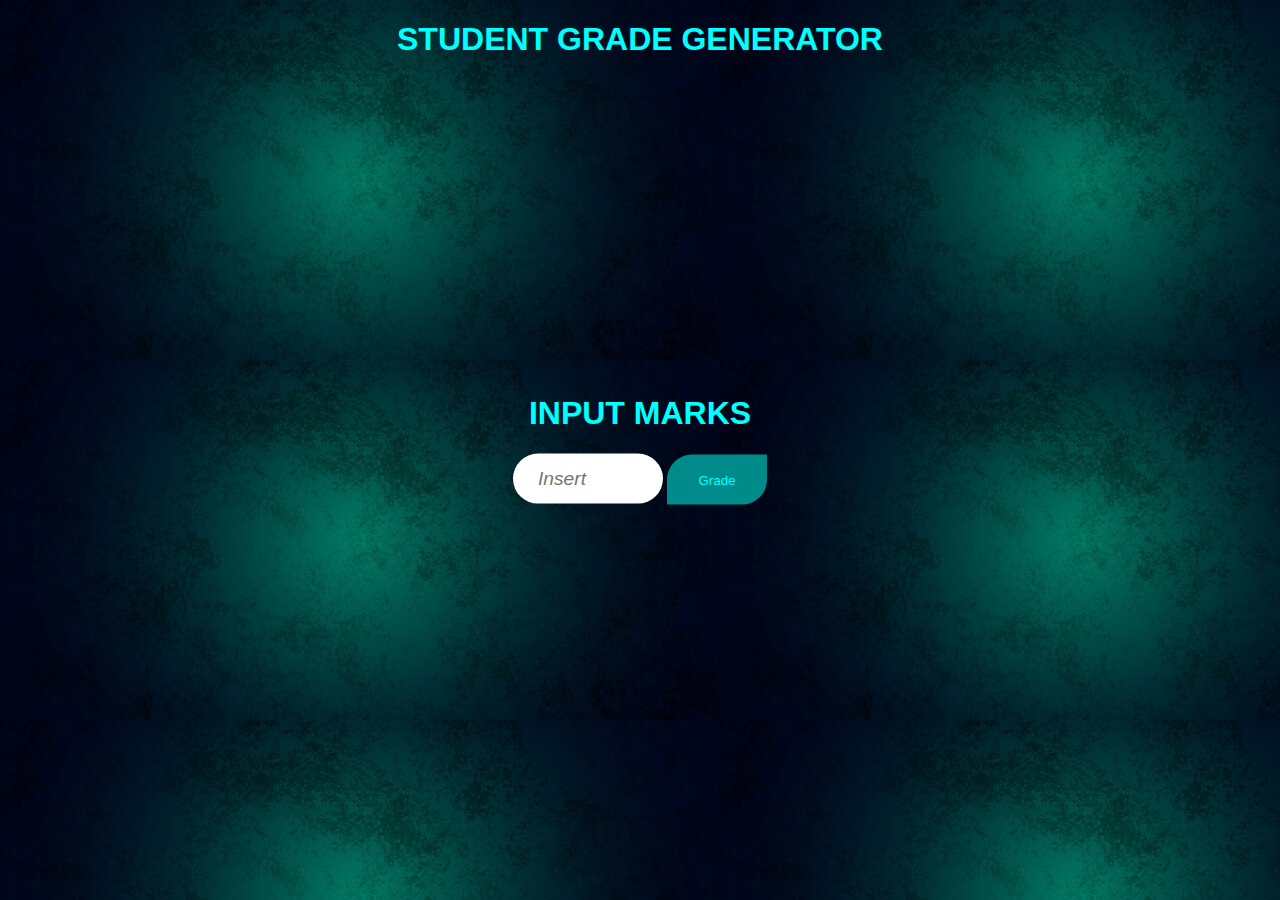
<file: codechallenge1/challenge 1/index.html>
<!DOCTYPE html>
<html>
    <head>
        <meta charset="UTF-8">
    <title>Grading marks</title>
    <meta name="description" content="Description of the page">
    <meta name="viewport" content="width=device-width, initial-scale=1.0">
    <link rel="stylesheet" href="style.css">
    </head>
    <body>
        <h1>
            STUDENT GRADE GENERATOR
        </h1>
        <div class="marks">
           
            <div>
                <h1> INPUT MARKS</h1>
                <input id="marks" placeholder="Insert">
                <button onclick="grading()">Grade</button>
                <h1 id="Grade"></h1>
            </div>
       <script src="index.js"></script>            
    </body>
</html>
</file>
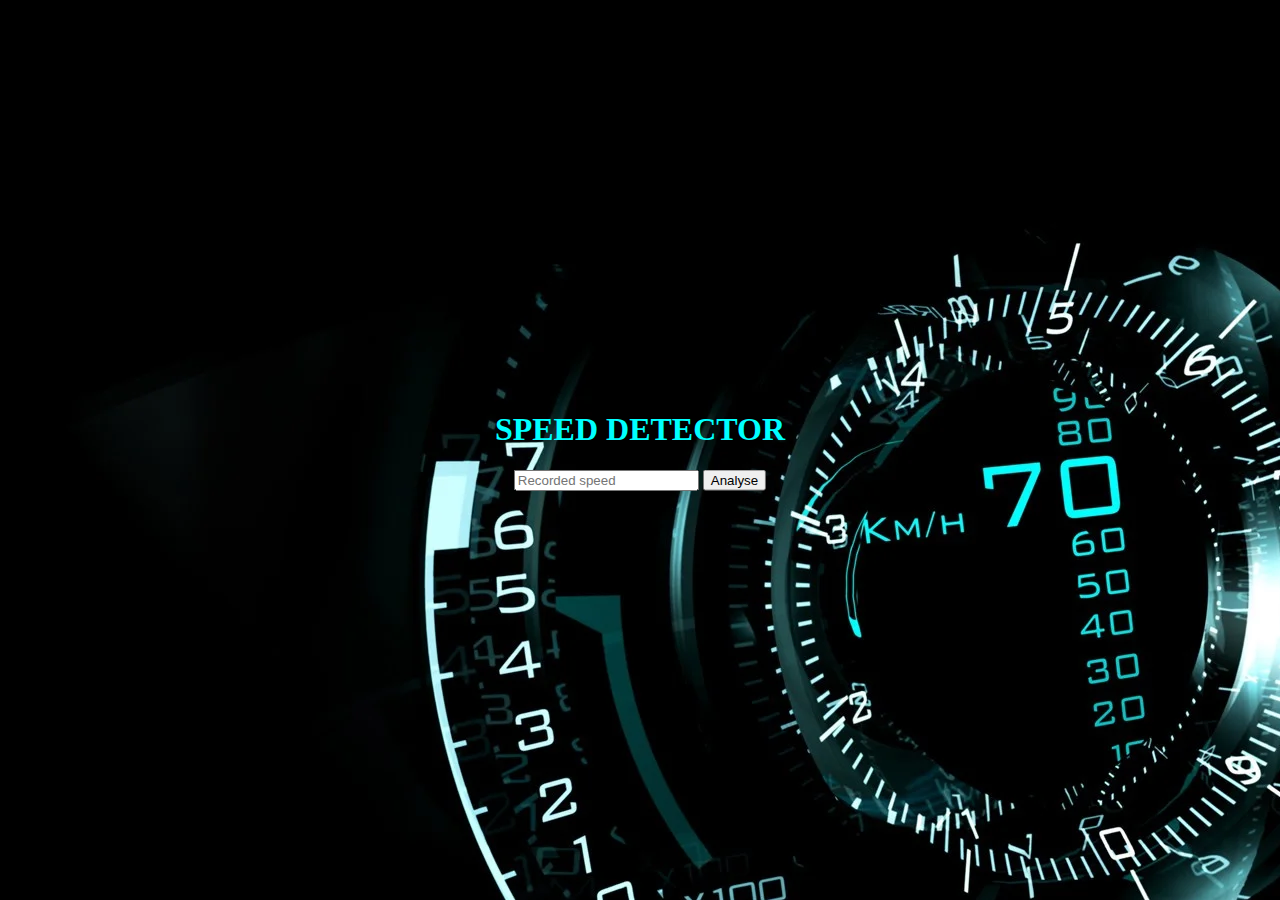
<file: codechallenge1/challenge2/index.html>
<!DOCTYPE html>
<html lang="en">
<head>
  <meta charset="UTF-8">
  <meta name="viewport" content="width=device-width, initial-scale=1.0">
  <meta http-equiv="X-UA-Compatible" content="ie=edge">
  <title></title>
  <link rel="stylesheet"  href="style.css">
</head>
<body>
    
    <div class="reader">
        <h1>SPEED DETECTOR</h1>
        <input type="text" id="speed" placeholder="Recorded speed">
        <button onclick="speedreader()">Analyse</button>
        <h2 id="analysis"></h2>
    </div>
    <script src="index.js"></script>
</body>
</html>
</file>
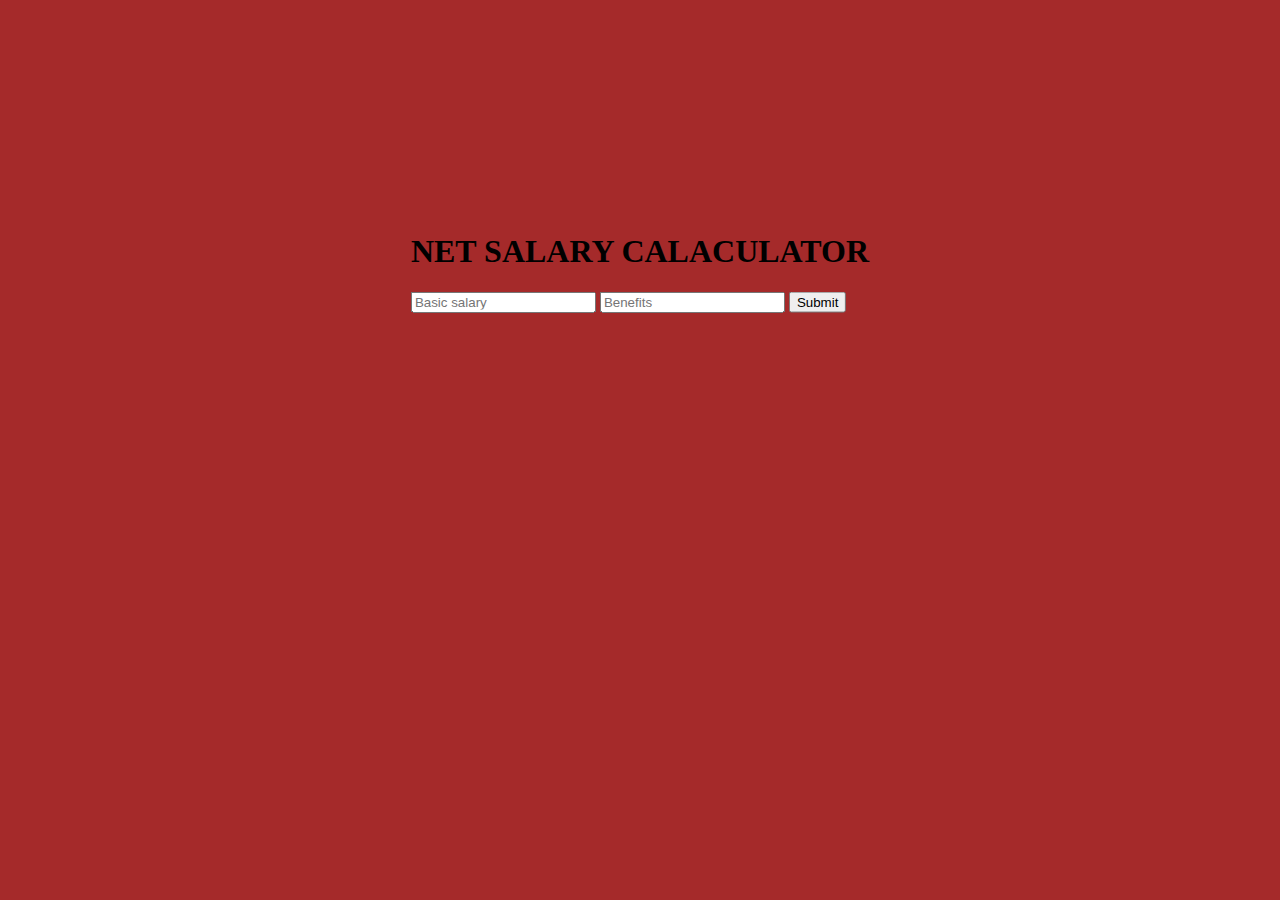
<file: codechallenge1/challenge3/index.html>
<!DOCTYPE html>
<html>
    <head>
        <meta charset="UTF-8" />
    <meta name="viewport" content="width=device-width, initial-scale=1.0" />
    <meta http-equiv="X-UA-Compatible" content="ie=edge" />
    <title>Earnings Calculator</title>
    <link rel="stylesheet" href="style.css">
    </head>
    <body>
        <div id="forms">
            <h1>NET SALARY CALACULATOR</h1>
            <form>
                <input type="number" id="basicsalary" placeholder="Basic salary">
                <input type="number" id="benefits" placeholder="Benefits">
                <input type="submit">
            </form>
            <p id="Grosssalary"></p>
            <p id="PAYE"></p>
            <p id="NHIFdeductions"></p>
            <p id="NSSFdeductions"></p>
            <p id="netsalary"></p>
        
        </div>
        <script src="index.js"></script>
    </body>

</html>
</file>
<file: codechallenge1/challenge 1/style.css>
.marks{
    position: absolute;
    top: 50%;
    left: 50%;
    transform: translate(-50%,-50%);
}
h1{
text-align: center;  
font-family: Arial, Helvetica, sans-serif;  
}
body{
    background-image: url(images/grading.jpg);
color:cyan
}
input{
font-size: larger;
font-style: italic;
width: 100px;
height: 50px;
border: none;
padding:0 25px;
border-radius: 25px ;

}

button{
    width: 100px;
    height: 50px;
    border: none;
    padding:0 25px;
    border-radius: 25px 0;
    background-color: darkcyan;
    color: cyan;
}
</file>
<file: codechallenge1/challenge2/style.css>
body{
    text-align: center;
    background-image: url(images/speedometer.webp);
    color: aqua;

}
.reader{
    position: absolute;
    top: 50%;
    left: 50%;
    transform: translate(-50%,-50%);
}
</file>
<file: codechallenge1/challenge3/style.css>
body{
    background-color: brown;
}
#forms{
     position: absolute;
    top: 30%;
    left: 50%;
    transform: translate(-50%,-50%);
}
p{
    color:black;
    font-style: oblique;
}
</file>
